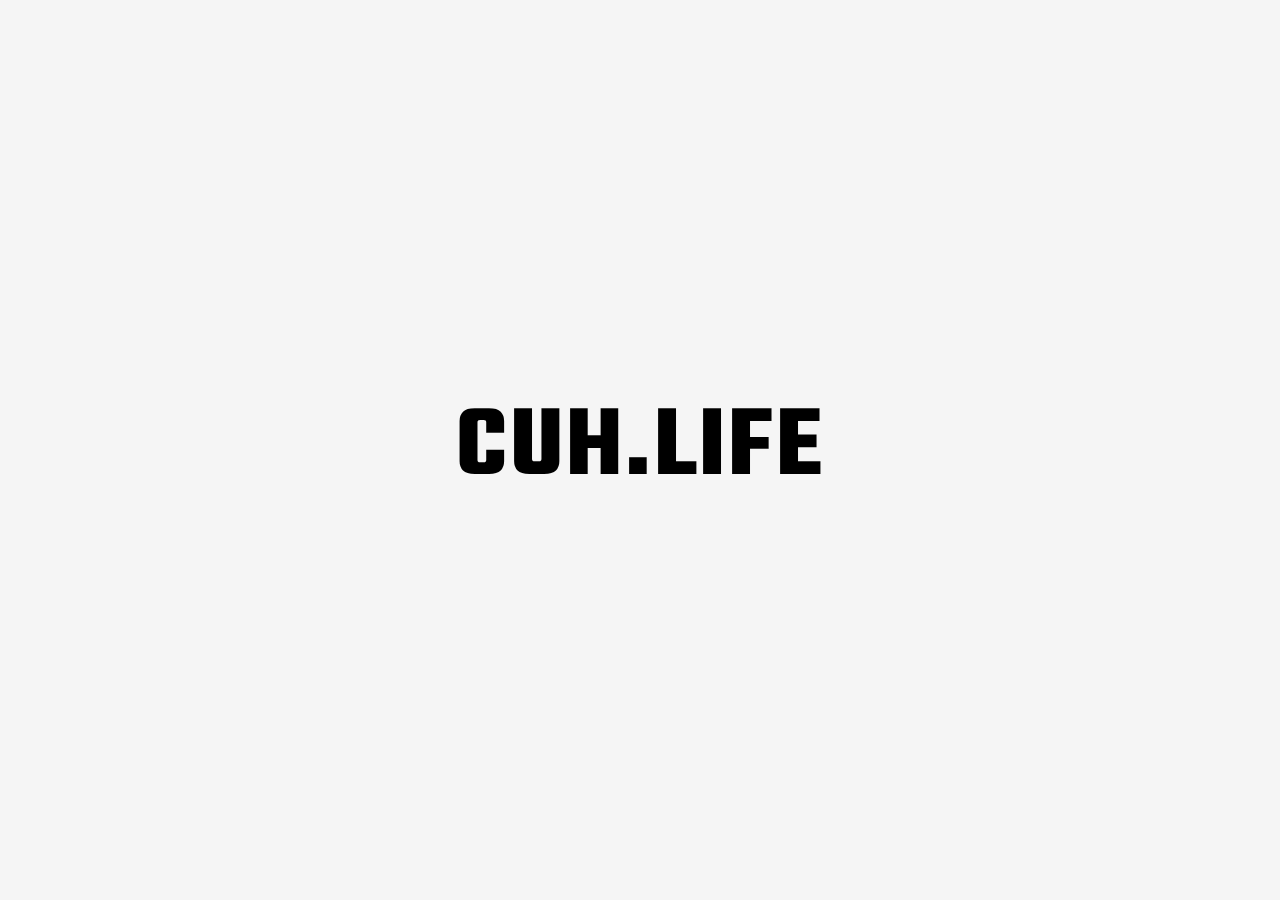
<file: index.html>
<!DOCTYPE html>
<html lang="en">
<head>
    <meta charset="UTF-8">
    <meta name="viewport" content="width=device-width, initial-scale=1.0">
    <title>CUH.LIFE</title>
    <link rel="stylesheet" href="styles.css">
    <style>
        .center-logo {
            position: absolute;
            top: 50%;
            left: 50%;
            transform: translate(-50%, -50%);
            font-size: 8vw;
            font-weight: bold;
            text-align: center;
            text-transform: uppercase;
            letter-spacing: 3px;
            margin: 0;
            padding: 0;
        }
        
        body {
            margin: 0;
            padding: 0;
            height: 100vh;
            overflow: hidden;
        }
    </style>
</head>
<body>
    <h1 class="center-logo">CUH.LIFE</h1>
</body>
</html>
</file>
<file: styles.css>
@import url('https://fonts.googleapis.com/css2?family=Teko&display=swap');

:root {
  /* Light theme */
  --text-color: #000000;
  --bg-color: #f5f5f5;
  --link-color: #0066cc;
  --link-hover-color: #004499;
  --border-color: #dddddd;
}

@media (prefers-color-scheme: dark) {
  :root {
    /* Dark theme */
    --text-color: #ffffff;
    --bg-color: #1a1a1a;
    --link-color: #4da6ff;
    --link-hover-color: #80bfff;
    --border-color: #333333;
  }
}

body {
  font-family: 'Teko', sans-serif;
  font-weight: 400;
  line-height: 1.4;
  max-width: 800px;
  margin: 0 auto;
  padding: 20px;
  color: var(--text-color);
  background-color: var(--bg-color);
  transition: background-color 0.3s ease, color 0.3s ease;
}

/* Rest of your existing CSS remains the same */
.language-nav {
  margin-bottom: 30px;
  padding-bottom: 10px;
  border-bottom: 1px solid var(--border-color);
  font-size: 1.2em;
  letter-spacing: 1px;
}

/* Headings */
h1, h2, h3 {
  letter-spacing: 0.5px;
  margin-top: 1.5em;
  margin-bottom: 0.5em;
}

/* Theme Toggle */
.theme-toggle {
  position: fixed;
  top: 20px;
  right: 20px;
  padding: 5px 10px;
  background: var(--bg-color);
  color: var(--text-color);
  border: 1px solid var(--border-color);
  border-radius: 4px;
  cursor: pointer;
  font-family: 'Teko', sans-serif;
  font-size: 1.1em;
  letter-spacing: 1px;
}

/* Paragraphs */
p {
  font-size: 1.1em;
}

/* Links */
a {
  color: var(--link-color);
  text-decoration: none;
}

a:hover {
  color: var(--link-hover-color);
  text-decoration: underline;
}
</file>
